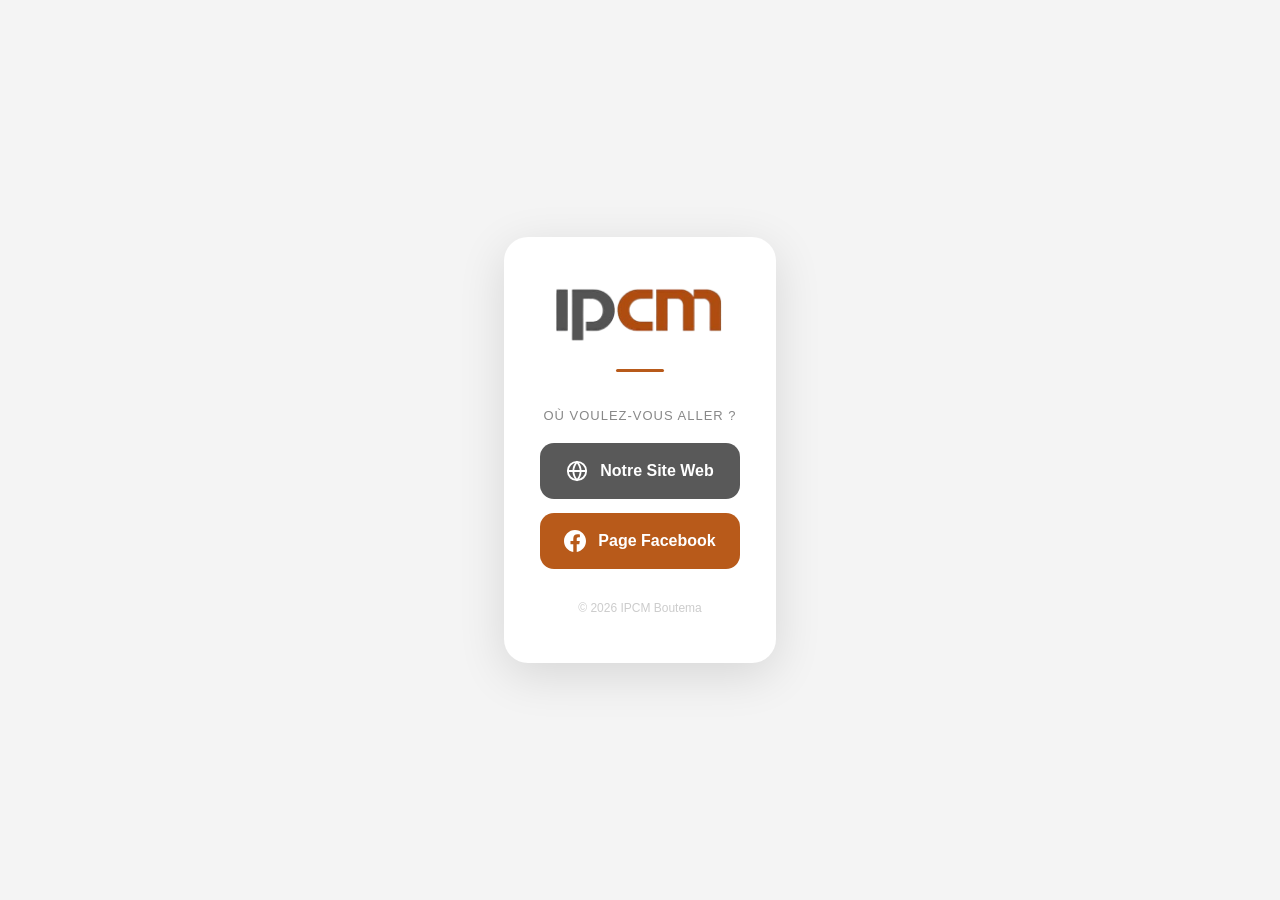
<file: landing.html>
<!DOCTYPE html>
<html lang="en">
<head>
  <meta charset="UTF-8" />
  <meta name="viewport" content="width=device-width, initial-scale=1.0"/>
  <title>IPCM Boutema</title>
  <style>
    * { margin: 0; padding: 0; box-sizing: border-box; }

    body {
      min-height: 100vh;
      display: flex;
      flex-direction: column;
      align-items: center;
      justify-content: center;
      background: #f4f4f4;
      font-family: "Segoe UI", sans-serif;
      padding: 20px;
    }

    .card {
      background: #fff;
      border-radius: 24px;
      padding: 48px 36px;
      max-width: 420px;
      width: 100%%;
      text-align: center;
      box-shadow: 0 12px 48px rgba(0,0,0,0.12);
    }

    .logo-wrap { margin-bottom: 10px; }
    .logo-wrap img { height: 64px; width: auto; }

    .tagline { color: #999; font-size: 13px; letter-spacing: 0.5px; margin-bottom: 8px; }

    .divider {
      width: 48px; height: 3px;
      background: #b85a1a;
      border-radius: 2px;
      margin: 16px auto 36px;
    }

    .label {
      color: #888; font-size: 13px; font-weight: 500;
      text-transform: uppercase; letter-spacing: 1px; margin-bottom: 20px;
    }

    .btn {
      display: flex; align-items: center; justify-content: center;
      gap: 12px; width: 100%%; padding: 17px 24px;
      border-radius: 14px; font-size: 16px; font-weight: 600;
      text-decoration: none;
      transition: transform 0.15s, box-shadow 0.15s, filter 0.15s;
      margin-bottom: 14px;
    }

    .btn:hover { transform: translateY(-2px); box-shadow: 0 8px 24px rgba(0,0,0,0.15); filter: brightness(1.05); }
    .btn:active { transform: scale(0.98); }
    .btn svg { width: 22px; height: 22px; flex-shrink: 0; }

    .btn-website  { background: #595959; color: #fff; }
    .btn-facebook { background: #b85a1a; color: #fff; }

    .footer { margin-top: 32px; color: #ccc; font-size: 12px; }
  </style>
</head>
<body>
  <div class="card">
    <div class="logo-wrap">
      <img src="[data-uri]" alt="IPCM Boutema Logo" />
    </div>
    <div class="divider"></div>
    <p class="label">Où voulez-vous aller ?</p>

    <a class="btn btn-website" href="https://yousefipcm-debug.github.io/ipcmboutema/" target="_blank">
      <svg viewBox="0 0 24 24" fill="none" stroke="currentColor" stroke-width="2" stroke-linecap="round" stroke-linejoin="round">
        <circle cx="12" cy="12" r="10"/>
        <line x1="2" y1="12" x2="22" y2="12"/>
        <path d="M12 2a15.3 15.3 0 0 1 4 10 15.3 15.3 0 0 1-4 10 15.3 15.3 0 0 1-4-10 15.3 15.3 0 0 1 4-10z"/>
      </svg>
      Notre Site Web
    </a>

    <a class="btn btn-facebook" href="https://www.facebook.com/profile.php?id=61578123401134" target="_blank">
      <svg viewBox="0 0 24 24" fill="currentColor">
        <path d="M24 12.073C24 5.404 18.627 0 12 0S0 5.404 0 12.073C0 18.1 4.388 23.094 10.125 24v-8.437H7.078v-3.49h3.047V9.41c0-3.025 1.791-4.697 4.533-4.697 1.312 0 2.686.236 2.686.236v2.97h-1.513c-1.491 0-1.956.93-1.956 1.886v2.267h3.328l-.532 3.49h-2.796V24C19.612 23.094 24 18.1 24 12.073z"/>
      </svg>
      Page Facebook
    </a>

    <p class="footer">&copy; 2026 IPCM Boutema</p>
  </div>
</body>
</html>
</file>
